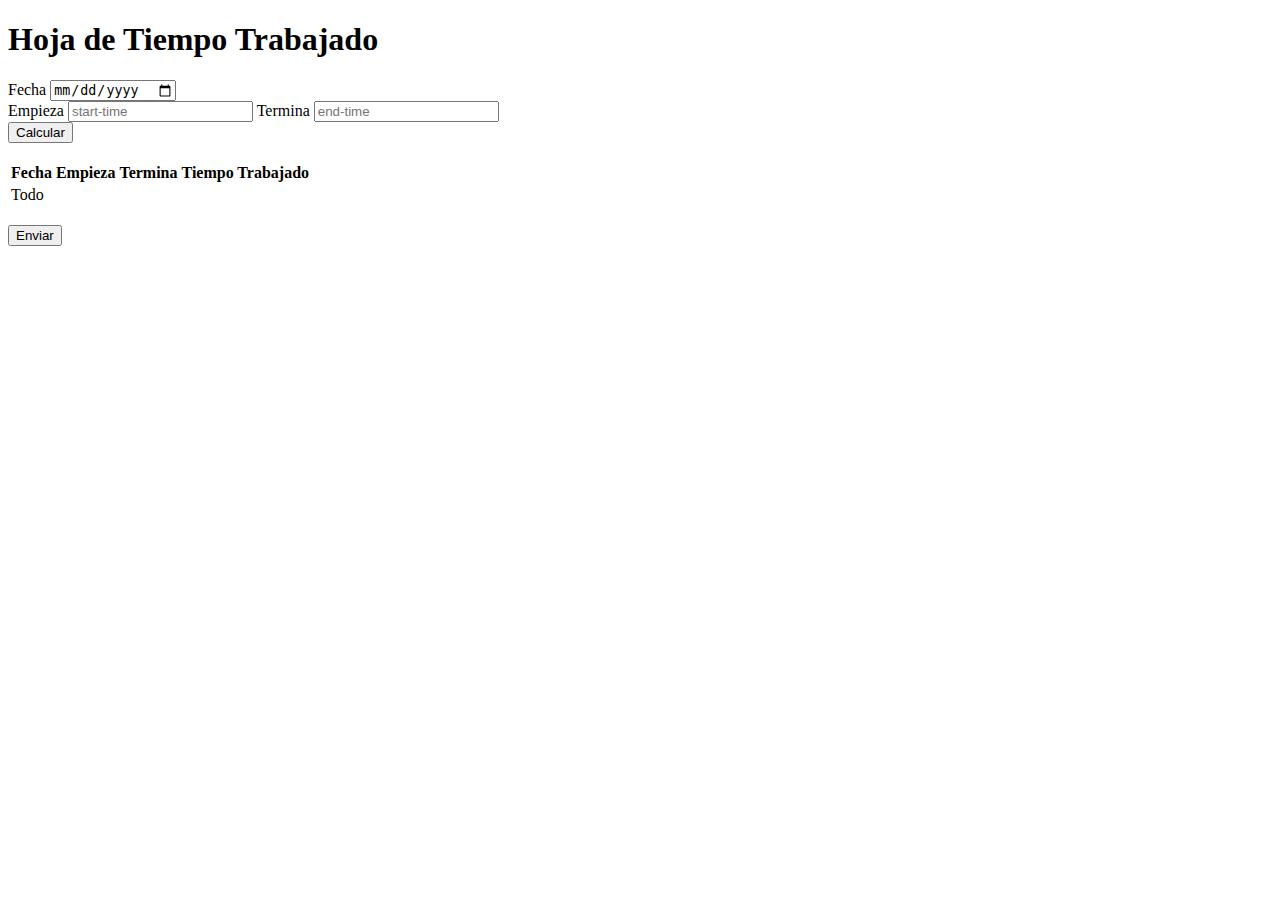
<file: index.html>
<!doctype html>
<html lang="en">
  <head>
    <!-- Required meta tags -->
    <meta charset="utf-8">
    <meta name="viewport" content="width=device-width, initial-scale=1">
    
    <link rel="icon" href="data:;base64,iVBORw0KGgo=">

    <!-- Bootstrap CSS -->
    <link href="https://cdn.jsdelivr.net/npm/bootstrap@5.0.0-beta2/dist/css/bootstrap.min.css" rel="stylesheet" integrity="sha384-BmbxuPwQa2lc/FVzBcNJ7UAyJxM6wuqIj61tLrc4wSX0szH/Ev+nYRRuWlolflfl" crossorigin="anonymous">

    <title>Hoja de Tiempo</title>
  </head>
  <body>
    <div class="container">
      <h1>Hoja de Tiempo Trabajado</h1>
      <form id="work-form">
          <div class="input-group u-full-width">
            <span class="input-group-text">Fecha</span>
            <input id = "date" type="date" class="form-control" placeholder="date" aria-label="date" placeholder="fecha">
          </div>
          <div class="input-group u-full-width">
            <span class="input-group-text">Empieza</span>
            <input type="text"  id="start-time" class="form-control" placeholder="start-time" aria-label="start-time" placeholder="hh:mm am/pm">
            <span class="input-group-text">Termina</span>
            <input type="text" id="end-time"class="form-control" placeholder="end-time" aria-label="end-time" placeholder="hh:mm am/pm">
          </div>
        </form>
        <div class="d-grid gap-2">
          <button class="btn btn-primary" id="submit" type="button">Calcular</button>
        </div>
        <br>

      <table class="table table-striped table-hover">
        <thead>
          <tr>
            <th scope="col">Fecha</th>
            <th scope="col">Empieza</th>
            <th scope="col">Termina</th>
            <th scope="col">Tiempo Trabajado</th>
            <th scope="col"></th>
          </tr>
        </thead>
        <tbody id="work-list"></tbody>
        <tfoot>
          <td>Todo</td>
          <td></td>
          <td></td>
          <td id="total-work"></td>
        </tfoot>
      </table>
      <br>
      <div class="d-grid gap-2">
        <button class="btn btn-primary" id="send" type="button">Enviar</button>
      </div>

    </div>


    <script src="https://cdn.jsdelivr.net/npm/bootstrap@5.0.0-beta2/dist/js/bootstrap.bundle.min.js" integrity="sha384-b5kHyXgcpbZJO/tY9Ul7kGkf1S0CWuKcCD38l8YkeH8z8QjE0GmW1gYU5S9FOnJ0" crossorigin="anonymous"></script>
    <script src="src/workTime.js"></script>
    <script src="src/workWeek.js"></script>
    <script src="src/validate.js"></script>
    <script src="src/ui.js"></script>
    <script src="src/localStorage.js"></script>
    <script src="src/telegram.js"></script>
    <script src="src/app.js"></script>
  </body>
</html>
</file>
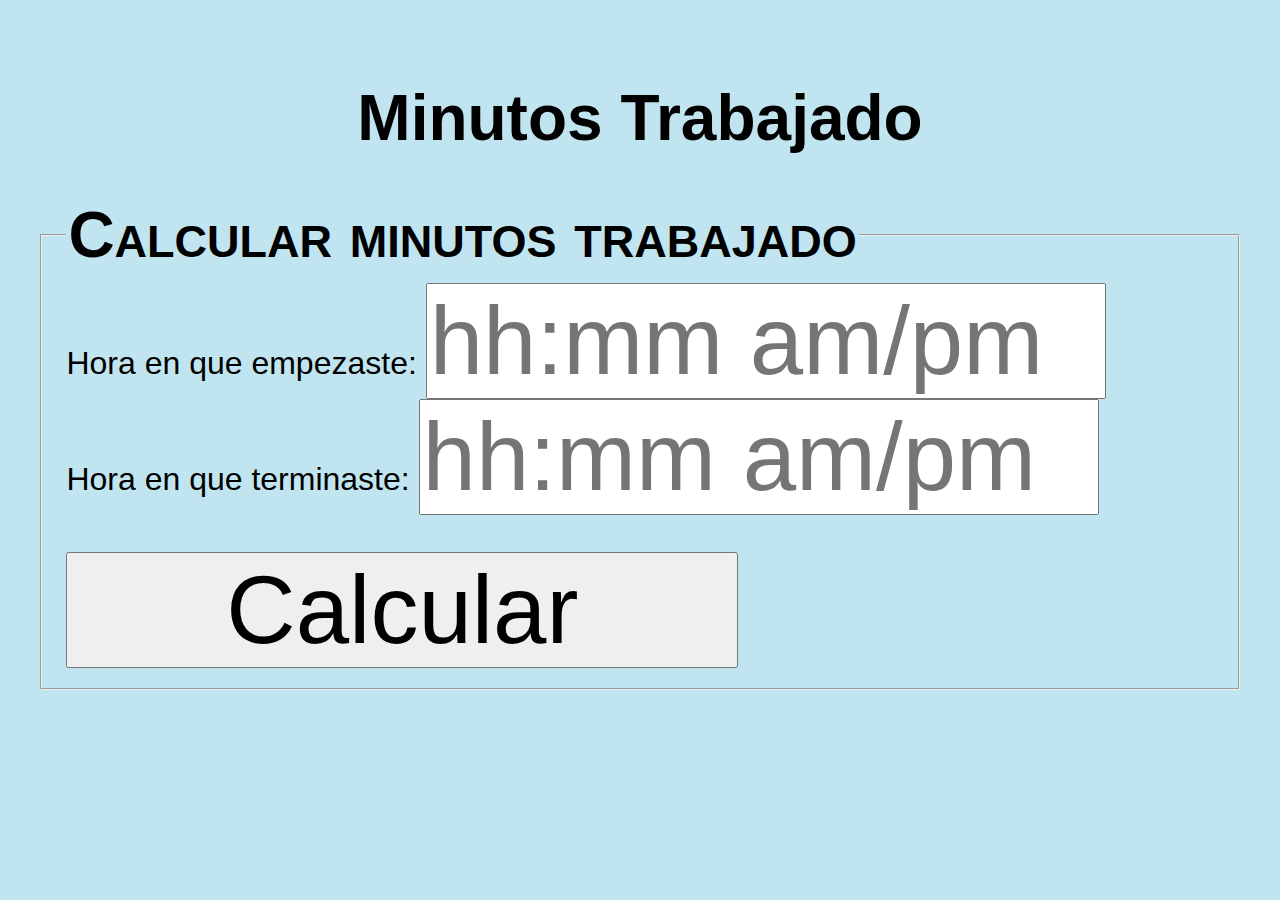
<file: forms1.html>
<!DOCTYPE html>
<html lang="en">
    <head>
        <meta charset="UTF-8">
        <title>Forms 1</title>
        <link rel="stylesheet" href="css/forms1.css">
        <script src = "js/forms1.js"></script>
    </head>
    <body>
        <h1> Minutos Trabajado</h1>
        <form >
            <fieldset>
                <legend> Calcular minutos trabajado</legend>
                <label for="Start">Hora en que empezaste: </label>
                <input type="text" 
                    id="start" 
                    name="start" 
                    pattern="^(\d{1,2}):(\d{2})([ap]m)?$"
                    placeholder="hh:mm am/pm">
                <br />
                <label for="End">Hora en que terminaste: </label>
                <input type="text" 
                    id="end" 
                    name="end" 
                    pattern="^(\d{1,2}):(\d{2})([ap]m)?$"
                    placeholder="hh:mm am/pm">
                    <br>
                    <br>
                    <input type = "button" 
                        value = "Calcular" 
                        onclick="check();"/>
            </fieldset>
            
        </form>
        <p id = "worked"></p>
    </body>
</html>
</file>
<file: css/forms1.css>
body {
  margin: 2%;
  padding: 1%;
  background-color: rgb(193, 229, 240);
  color: #000000;
  font-family: Arial, Helvetica, sans-serif;
}
h1 {
  text-align: center;
  font-size: 4em;
  color: #000000;
}
form {
  font-size: 2em;
}
form legend {
  font-variant: small-caps;
  font-size: 2em;
  font-weight: bold;
}
input {
  width: 7em;
  font-size: 3em;
}
p {
  font-size: 3em;
}
</file>
